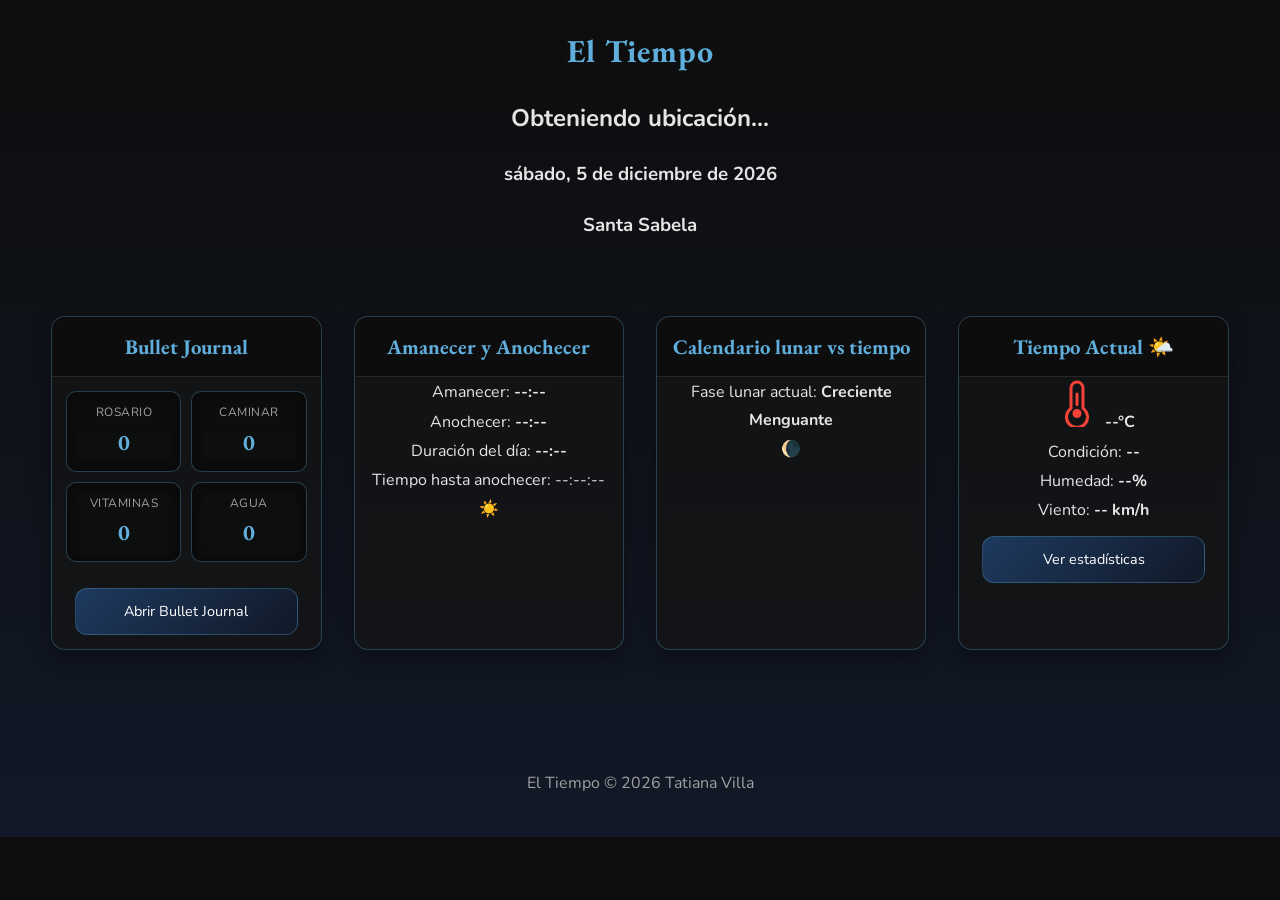
<file: docs/index.html>
<!DOCTYPE html>
<html lang="es">
<head>
    <meta charset="UTF-8">
    <meta name="viewport" content="width=device-width, initial-scale=1.0">
    <title>El Tiempo</title>
    <link rel="stylesheet" href="css/estilos.css">
</head>

<body class="app-tiempo">

<header>
    <h1>El Tiempo</h1>
    <h2 id="location">Obteniendo ubicación...</h2>
    <h3 id="fecha-actual">Fecha</h3>
    <h3 id="santo-del-dia">Santo del dia</h3>
</header>

<main class="container">

    <article class="tarjeta" id="bullet-summary">

        <h2>Bullet Journal</h2>

        <div class="bj-resumen">

            <div class="bj-item">
                <span>ROSARIO</span>
                <strong id="bj-rosario">0</strong>
            </div>

            <div class="bj-item">
                <span>CAMINAR</span>
                <strong id="bj-caminar">0</strong>
            </div>

            <div class="bj-item">
                <span>VITAMINAS</span>
                <strong id="bj-vitaminas">0</strong>
            </div>

            <div class="bj-item">
                <span>AGUA</span>
                <strong id="bj-agua">0</strong>
            </div>

        </div>

        <a class="btn" href="bullet-journal.html">Abrir Bullet Journal</a>

    </article>


    <article class="tarjeta" id="sun-card">
        <h2 id="sun-title">Amanecer y Anochecer</h2>
        <p>Amanecer: <strong id="sunrise">--:--</strong></p>
        <p>Anochecer: <strong id="sunset">--:--</strong></p>
        <p>Duración del día: <strong id="day-length">--:--</strong></p>
        <p id="countdown">Tiempo hasta anochecer: --:--:--</p>
        <p id="sun-icon">☀️</p>
    </article>


<article class="tarjeta" id="moon-card">
    <h2>Calendario lunar vs tiempo</h2>
    <p>Fase lunar actual: <strong id="moon-phase">Calculando...</strong></p>
    <p id="moon-icon">🌑</p>
<!--
    <h3>Calendario lunar del mes</h3>

    <div id="moon-weekdays">
        <span>L</span>
        <span>M</span>
        <span>X</span>
        <span>J</span>
        <span>V</span>
        <span>S</span>
        <span>D</span>
    </div>

    <div id="moon-mini-calendar"></div>
    -->
</article>


<article class="tarjeta" id="weather-card">
  <h2>Tiempo Actual 🌤️</h2>

  <p class="temp-linea">
    <svg
      class="termometro calor"
      xmlns="http://www.w3.org/2000/svg"
      viewBox="0 0 64 64"
      width="24"
      aria-hidden="true"
    >
      <path d="M32 2
               a10 10 0 0 0-10 10v26.2
               a16 16 0 1 0 20 0V12
               a10 10 0 0 0-10-10z
               m0 4
               a6 6 0 0 1 6 6v28.1
               l.9.6
               a12 12 0 1 1-13.8 0l.9-.6V12
               a6 6 0 0 1 6-6z"/>
      <rect x="30" y="18" width="4" height="18" rx="2"/>
      <circle cx="32" cy="46" r="6"/>
    </svg>

    <strong id="temperature">--°C</strong>
  </p>

  <p>Condición: <strong id="condition">--</strong></p>
  <p>Humedad: <strong id="humidity">--%</strong></p>
  <p>Viento: <strong id="wind">-- km/h</strong></p>
  <a class="btn" href="estadisticas.html">Ver estadísticas</a>
</article>


</main>

<footer>
    <p>El Tiempo &copy; <span id="year"></span> Tatiana Villa</p>
</footer>

<script src="js/codigo.js"></script>

</body>
</html>
</file>
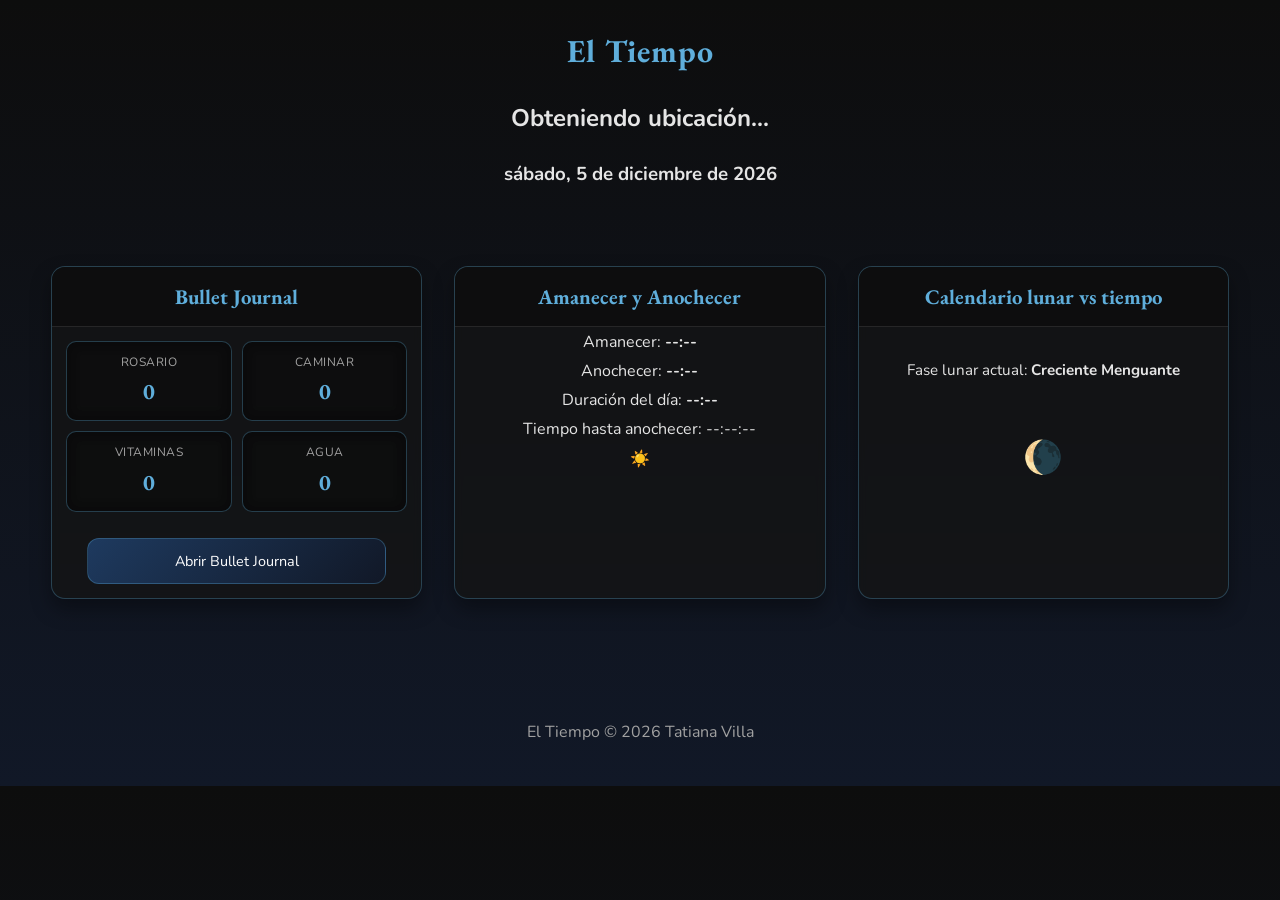
<file: eltiempohtml/index.html>
<!DOCTYPE html>
<html lang="es">
<head>
    <meta charset="UTF-8">
    <meta name="viewport" content="width=device-width, initial-scale=1.0">
    <title>El Tiempo</title>
    <link rel="stylesheet" href="css/estilos.css">
</head>

<body class="app-tiempo">

<header>
    <h1>El Tiempo</h1>
    <h2 id="location">Obteniendo ubicación...</h2>
    <h3 id="fecha-actual">Fecha</h3>
</header>

<main class="container">

    <article class="tarjeta" id="bullet-summary">

        <h2>Bullet Journal</h2>

        <div class="bj-resumen">

            <div class="bj-item">
                <span>ROSARIO</span>
                <strong id="bj-rosario">0</strong>
            </div>

            <div class="bj-item">
                <span>CAMINAR</span>
                <strong id="bj-caminar">0</strong>
            </div>

            <div class="bj-item">
                <span>VITAMINAS</span>
                <strong id="bj-vitaminas">0</strong>
            </div>

            <div class="bj-item">
                <span>AGUA</span>
                <strong id="bj-agua">0</strong>
            </div>

        </div>

        <a class="btn" href="bullet-journal.html">Abrir Bullet Journal</a>

    </article>


    <article class="tarjeta" id="sun-card">
        <h2 id="sun-title">Amanecer y Anochecer</h2>
        <p>Amanecer: <strong id="sunrise">--:--</strong></p>
        <p>Anochecer: <strong id="sunset">--:--</strong></p>
        <p>Duración del día: <strong id="day-length">--:--</strong></p>
        <p id="countdown">Tiempo hasta anochecer: --:--:--</p>
        <p id="sun-icon">☀️</p>
    </article>


<article class="tarjeta" id="moon-card">
    <h2>Calendario lunar vs tiempo</h2>
    <p>Fase lunar actual: <strong id="moon-phase">Calculando...</strong></p>
    <p id="moon-icon">🌑</p>
<!--
    <h3>Calendario lunar del mes</h3>

    <div id="moon-weekdays">
        <span>L</span>
        <span>M</span>
        <span>X</span>
        <span>J</span>
        <span>V</span>
        <span>S</span>
        <span>D</span>
    </div>

    <div id="moon-mini-calendar"></div>
</article>

 <article class="tarjeta" id="weather-card">
        <h2>Tiempo Actual 🌤️</h2>
        <p>Temperatura: <strong id="temperature">--°C</strong></p>
        <p>Condición: <strong id="condition">--</strong></p>
        <p>Humedad: <strong id="humidity">--%</strong></p>
        <p>Viento: <strong id="wind">-- km/h</strong></p>
        <a class="btn" href="estadisticas.html">Ver estadísticas</a>
    </article>
-->
</main>

<footer>
    <p>El Tiempo &copy; <span id="year"></span> Tatiana Villa</p>
</footer>

<script src="js/codigo.js"></script>

</body>
</html>
</file>
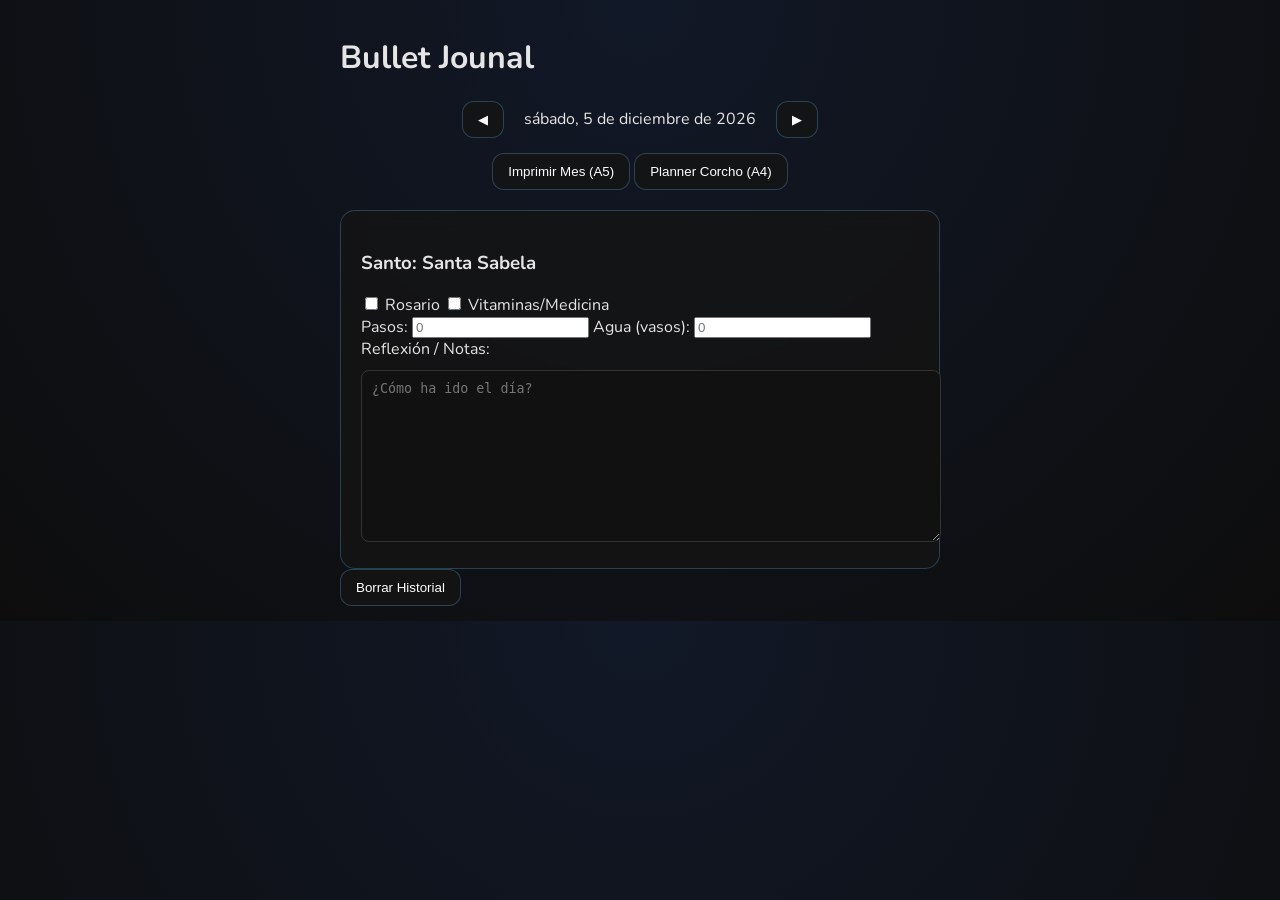
<file: docs/bullet-journal.html>
<!DOCTYPE html>
<html lang="es">
<head>
    <meta charset="UTF-8">
    <meta name="viewport" content="width=device-width, initial-scale=1.0">
    <title>Agenda Espiritual AGE</title>
    <link href="https://fonts.googleapis.com/css2?family=EB+Garamond:ital,wght@0,600;1,400&family=Nunito:wght@400;600&display=swap" rel="stylesheet">
    <link rel="stylesheet" href="css/bullet-journal.css">
</head>
<body>

    <div class="no-print">
        <header>
            <h1>Bullet Jounal</h1>
        </header>

        <div class="toolbar">
            <div class="day-nav">
                <button onclick="changeDay(-1)">◀</button>
                <span id="currentDateDisplay"></span>
                <button onclick="changeDay(1)">▶</button>
            </div>
            <div class="print-actions">
                <button onclick="printFullMonth('A5')">Imprimir Mes (A5)</button>
                <button onclick="printPlannerA4()">Planner Corcho (A4)</button>
            </div>
        </div>

        <section class="card daily-panel">
            <h3 id="saintDisplay">Cargando santoral...</h3>
            <p id="cumpleDisplay" style="color: var(--color-acento);"></p>

            <div class="tracker-group">
                <label><input type="checkbox" id="rosario" class="checkbox"> Rosario</label>
                <label><input type="checkbox" id="vitaminas" class="checkbox"> Vitaminas/Medicina</label>
            </div>

            <div class="input-group">
                <label>Pasos: <input type="number" id="caminar" placeholder="0"></label>
                <label>Agua (vasos): <input type="number" id="agua" placeholder="0"></label>
            </div>

            <label>Reflexión / Notas:</label>
            <textarea id="mood" placeholder="¿Cómo ha ido el día?"></textarea>
        </section>

        <button class="reset" onclick="resetData()">Borrar Historial</button>
    </div>

    <div id="printArea" class="only-print"></div>

    <script src="js/bullet-journal.js"></script>
</body>
</html>
</file>
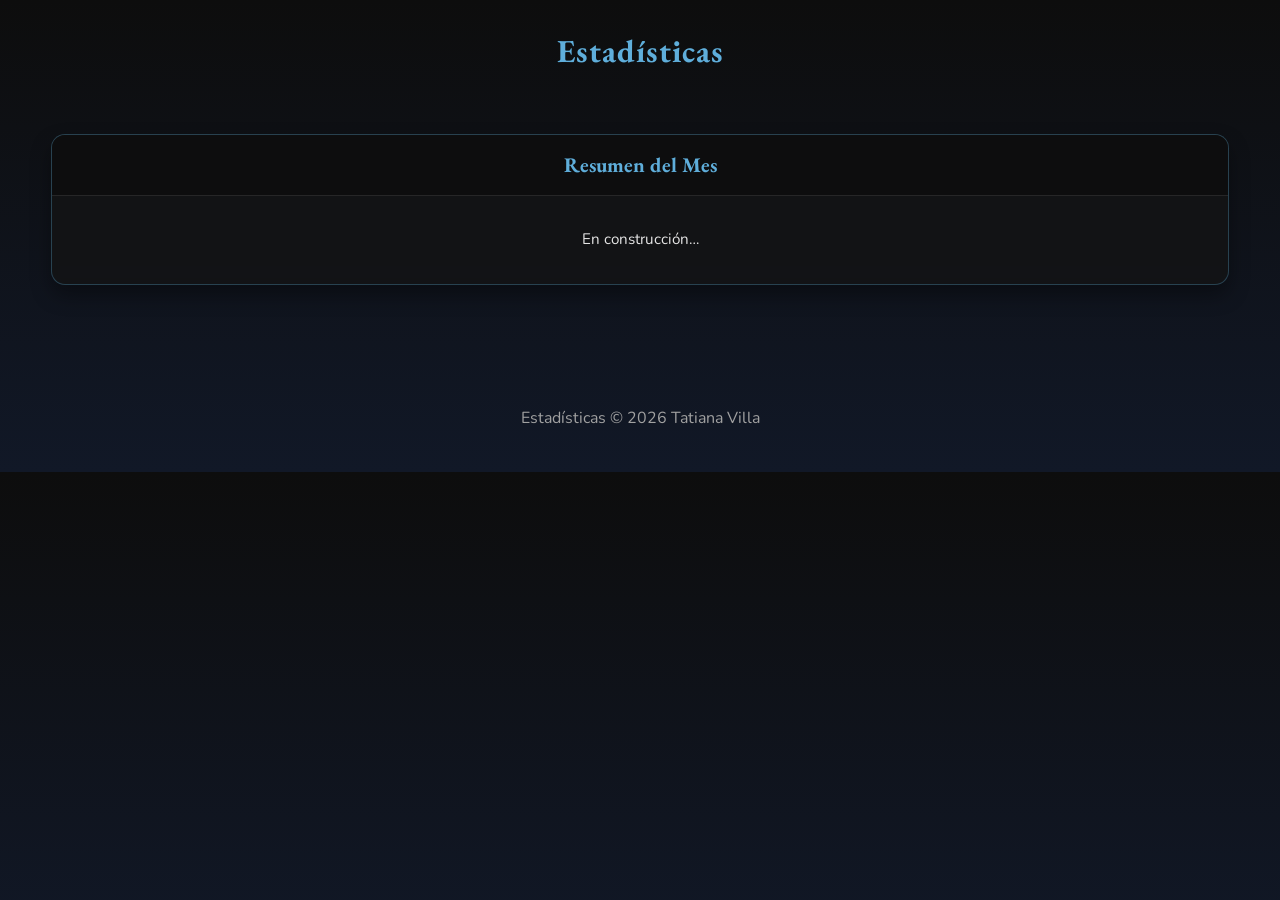
<file: eltiempohtml/estadisticas.html>
<!DOCTYPE html>
<html lang="es">
<head>
    <meta charset="UTF-8">
    <meta name="viewport" content="width=device-width, initial-scale=1.0">
    <title>Estadísticas</title>
    <link rel="stylesheet" href="css/estilos.css">
</head>
<body>

<header>
    <h1>Estadísticas</h1>
</header>

<main class="container">

    <article class="tarjeta">
        <h2>Resumen del Mes</h2>
        <p>En construcción… </p>
    </article>

</main>

<footer>
    <p>Estadísticas &copy; <span id="year"></span> Tatiana Villa</p>
</footer>

<script>
    document.getElementById("year").innerText = new Date().getFullYear();
</script>
</body>
</html>
</file>
<file: docs/css/estilos.css>
@import url('https://fonts.googleapis.com/css2?family=EB+Garamond:ital,wght@0,400;0,600;1,400&family=Nunito:wght@400;600&display=swap');

:root {
    /* Paleta refinada */
    --color-primario: #F5F5F5;   /* Azul noche espiritual */
    --color-hover: #1E3A5F;      /* Azul profundo para hover */
    --color-secundario: #A1A1A1; /* Azul muy suave */
    --color-fondo: #0D0D0D;      /* Fondo principal */
    --color-texto: #E5E5E5;      /* Gris claro para texto */
    --blanco-puro: #FFFFFF;
    --sombra: rgba(47, 58, 86, 0.15);
    --color-tarjeta: #1A1A1A;
    --color-acento: #5FAEDB;
    --color-borde: rgba(95, 174, 219, 0.3);
}

body {
    margin: 0;
    font-family: 'Nunito', sans-serif;
    background: linear-gradient(180deg, #0D0D0D 0%, #111827 100%);
    color: var(--color-texto);
    line-height: 1.7;
    -webkit-font-smoothing: antialiased;
}

header {
    padding: 1.5rem 0;
    text-align: center;
}

header h1 {
    font-family: 'EB Garamond', serif;
    letter-spacing: 1px;
    color: var(--color-acento);
    margin: 0;
}

nav ul {
    list-style: none;
    padding: 0;
    margin: 0 auto 2rem;
    display: flex;
    justify-content: center;
    flex-wrap: wrap;
    gap: 10px;
}

nav a {
    color: var(--color-primario);
    border-radius: 20px;
    transition: all 0.3s ease;
}

nav a:hover {
    background-color: var(--color-hover);
    transform: translateY(-2px);
}

.container {
    width: 92%;
    max-width: 1200px;
    margin: auto;
    padding: 2rem 0;
    display: grid;
    gap: 2rem;
    grid-template-columns: repeat(auto-fit, minmax(260px, 1fr));
}

.tarjeta {
    background: rgba(20, 20, 20, 0.75);
    backdrop-filter: blur(4px);
    border-radius: 14px;
    border: 1px solid var(--color-borde);
    box-shadow: 0 10px 20px rgba(0,0,0,.35);
    transition: all 0.3s ease;
    overflow: hidden;
    cursor: pointer;
}

.tarjeta:hover {
    transform: translateY(-6px);
    box-shadow: 0 16px 30px rgba(0,0,0,.5);
}

.tarjeta h2 {
    margin: 0;
    padding: 12px;
    font-family: 'EB Garamond', serif;
    font-size: 1.3rem;
    text-align: center;
    color: var(--color-acento);
    background: rgba(13, 13, 13, 0.8);
    border-bottom: 1px solid rgba(255,255,255,.1);
}

/* --- Párrafos generales de todas las tarjetas --- */
.tarjeta p {
    text-align: center;
    color: var(--color-texto);
    font-size: 1rem;
    margin: 2px 0;       /* menos espacio entre líneas */
    padding: 0;          /* eliminar padding extra */
}

/* --- Ajuste para dispositivos pequeños --- */
@media (max-width: 600px) {
    header h1 {
        font-size: 1.6rem;
    }

    nav ul {
        flex-direction: column;
        align-items: center;
    }

    .container {
        gap: 1.2rem;
    }
}

footer {
    text-align: center;
    padding: 1.5rem 0;
    color: var(--color-secundario);
    margin-top: 3rem;
    background: transparent;
}

/* --- Tarjeta Amanecer/Anochecer: más compacta --- */


#moon-mini-calendar {
    display: grid;
    grid-template-columns: repeat(7, 1fr);
    gap: 6px;
    margin-top: 10px;
    text-align: center;
}

.moon-day {
    padding: 4px;
    border-radius: 6px;
    background: var(--color-fondo);
    font-size: 0.9rem;
}

.moon-today {
    background: var(--color-hover);
    font-weight: bold;
}

.moon-icon {
    font-size: 1.4rem;
    display: block;
}

#moon-weekdays {
    display: grid;
    grid-template-columns: repeat(7, 1fr);
    margin-top: 10px;
    margin-bottom: 6px;
    text-align: center;
    font-weight: 600;
    color: var(--color-acento);
    font-size: 0.85rem;
}

#moon-weekdays span {
    padding: 4px 0;
    border-bottom: 1px solid var(--color-borde);
}


/* ---------- BULLET JOURNAL SUMMARY ---------- */

#bullet-summary {
    cursor: default;
}

#bullet-summary .bj-resumen {
    display: grid;
    grid-template-columns: repeat(2, 1fr);
    gap: 10px;
    padding: 14px;
}

#bullet-summary .bj-item {
    background: rgba(13,13,13,0.8);
    border: 1px solid var(--color-borde);
    border-radius: 10px;
    padding: 10px;
    text-align: center;
    box-shadow: inset 0 0 12px rgba(0,0,0,.4);
}

#bullet-summary .bj-item span {
    display: block;
    font-size: 0.75rem;
    color: var(--color-secundario);
    letter-spacing: .5px;
}

#bullet-summary .bj-item strong {
    font-size: 1.4rem;
    font-family: 'EB Garamond', serif;
    color: var(--color-acento);
}

/* Botón */

#bullet-summary .btn , #weather-card .btn {
    display: block;
    width: 75%;
    margin: 12px auto 14px;
    padding: 10px;
    background: linear-gradient(135deg, #1E3A5F, #111827);
    color: var(--blanco-puro);
    border-radius: 12px;
    text-align: center;
    text-decoration: none;
    font-size: 0.9rem;
    border: 1px solid var(--color-borde);
    transition: all .3s ease;
}

#bullet-summary .btn:hover, #weather-card .btn:hover {
    background: linear-gradient(135deg, #2b4f80, #1E293B);
    transform: translateY(-2px);
}


/* ICONOS */

.termometro {
  width: 48px;
}

.termometro.neutro {
    fill: var(--color-primario);
}

.termometro.frio {
    fill: var(--color-acento);
}

.termometro.calor {
    fill: #f44336;
}

.termometro.templado { fill: #4caf50; }
</file>
<file: eltiempohtml/css/estilos.css>
@import url('https://fonts.googleapis.com/css2?family=EB+Garamond:ital,wght@0,400;0,600;1,400&family=Nunito:wght@400;600&display=swap');

:root {
    /* Paleta refinada */
    --color-primario: #F5F5F5;   /* Azul noche espiritual */
    --color-hover: #1E3A5F;      /* Azul profundo para hover */
    --color-secundario: #A1A1A1; /* Azul muy suave */
    --color-fondo: #0D0D0D;      /* Fondo principal */
    --color-texto: #E5E5E5;      /* Gris claro para texto */
    --blanco-puro: #FFFFFF;
    --sombra: rgba(47, 58, 86, 0.15);
    --color-tarjeta: #1A1A1A;
    --color-acento: #5FAEDB;
    --color-borde: rgba(95, 174, 219, 0.3);
}

body {
    margin: 0;
    font-family: 'Nunito', sans-serif;
    background: linear-gradient(180deg, #0D0D0D 0%, #111827 100%);
    color: var(--color-texto);
    line-height: 1.7;
    -webkit-font-smoothing: antialiased;
}

header {
    padding: 1.5rem 0;
    text-align: center;
}

header h1 {
    font-family: 'EB Garamond', serif;
    letter-spacing: 1px;
    color: var(--color-acento);
    margin: 0;
}

nav ul {
    list-style: none;
    padding: 0;
    margin: 0 auto 2rem;
    display: flex;
    justify-content: center;
    flex-wrap: wrap;
    gap: 10px;
}

nav a {
    color: var(--color-primario);
    border-radius: 20px;
    transition: all 0.3s ease;
}

nav a:hover {
    background-color: var(--color-hover);
    transform: translateY(-2px);
}

.container {
    width: 92%;
    max-width: 1200px;
    margin: auto;
    padding: 2rem 0;
    display: grid;
    gap: 2rem;
    grid-template-columns: repeat(auto-fit, minmax(260px, 1fr));
}

.tarjeta {
    background: rgba(20, 20, 20, 0.75);
    backdrop-filter: blur(4px);
    border-radius: 14px;
    border: 1px solid var(--color-borde);
    box-shadow: 0 10px 20px rgba(0,0,0,.35);
    transition: all 0.3s ease;
    overflow: hidden;
    cursor: pointer;
}

.tarjeta:hover {
    transform: translateY(-6px);
    box-shadow: 0 16px 30px rgba(0,0,0,.5);
}

.tarjeta h2 {
    margin: 0;
    padding: 12px;
    font-family: 'EB Garamond', serif;
    font-size: 1.3rem;
    text-align: center;
    color: var(--color-acento);
    background: rgba(13, 13, 13, 0.8);
    border-bottom: 1px solid rgba(255,255,255,.1);
}

/* --- Párrafos generales de todas las tarjetas --- */
.tarjeta p {
    padding: 1rem;
    font-size: 0.95rem;
    text-align: center;
    color: var(--color-texto);
}

/* --- Ajuste para dispositivos pequeños --- */
@media (max-width: 600px) {
    header h1 {
        font-size: 1.6rem;
    }

    nav ul {
        flex-direction: column;
        align-items: center;
    }

    .container {
        gap: 1.2rem;
    }
}

footer {
    text-align: center;
    padding: 1.5rem 0;
    color: var(--color-secundario);
    margin-top: 3rem;
    background: transparent;
}

/* --- Tarjeta Amanecer/Anochecer: más compacta --- */
#sun-card p, 
#sun-card #sun-icon {
    font-size: 1rem;
    margin: 2px 0;       /* menos espacio entre líneas */
    padding: 0;          /* eliminar padding extra */
    text-align: center;
}

#sun-icon {
    font-size: 2rem;
    margin-top: 5px;     /* pequeño espacio sobre el icono */
}

#moon-card {
    text-align: center;
}

#moon-icon {
    font-size: 2rem;
    margin-top: 5px;
}

#moon-mini-calendar {
    display: grid;
    grid-template-columns: repeat(7, 1fr);
    gap: 6px;
    margin-top: 10px;
    text-align: center;
}

.moon-day {
    padding: 4px;
    border-radius: 6px;
    background: var(--color-fondo);
    font-size: 0.9rem;
}

.moon-today {
    background: var(--color-hover);
    font-weight: bold;
}

.moon-icon {
    font-size: 1.4rem;
    display: block;
}

#moon-weekdays {
    display: grid;
    grid-template-columns: repeat(7, 1fr);
    margin-top: 10px;
    margin-bottom: 6px;
    text-align: center;
    font-weight: 600;
    color: var(--color-acento);
    font-size: 0.85rem;
}

#moon-weekdays span {
    padding: 4px 0;
    border-bottom: 1px solid var(--color-borde);
}


/* ---------- BULLET JOURNAL SUMMARY ---------- */

#bullet-summary {
    cursor: default;
}

#bullet-summary .bj-resumen {
    display: grid;
    grid-template-columns: repeat(2, 1fr);
    gap: 10px;
    padding: 14px;
}

#bullet-summary .bj-item {
    background: rgba(13,13,13,0.8);
    border: 1px solid var(--color-borde);
    border-radius: 10px;
    padding: 10px;
    text-align: center;
    box-shadow: inset 0 0 12px rgba(0,0,0,.4);
}

#bullet-summary .bj-item span {
    display: block;
    font-size: 0.75rem;
    color: var(--color-secundario);
    letter-spacing: .5px;
}

#bullet-summary .bj-item strong {
    font-size: 1.4rem;
    font-family: 'EB Garamond', serif;
    color: var(--color-acento);
}

/* Botón */

#bullet-summary .btn , #weather-card .btn {
    display: block;
    width: 75%;
    margin: 12px auto 14px;
    padding: 10px;
    background: linear-gradient(135deg, #1E3A5F, #111827);
    color: var(--blanco-puro);
    border-radius: 12px;
    text-align: center;
    text-decoration: none;
    font-size: 0.9rem;
    border: 1px solid var(--color-borde);
    transition: all .3s ease;
}

#bullet-summary .btn:hover, #weather-card .btn:hover {
    background: linear-gradient(135deg, #2b4f80, #1E293B);
    transform: translateY(-2px);
}
</file>
<file: docs/css/bullet-journal.css>
:root {
    --color-primario: #F5F5F5;
    --color-hover: #1E3A5F;
    --color-fondo: #0D0D0D;
    --color-texto: #E5E5E5;
    --color-acento: #5FAEDB;
    --color-borde: rgba(95, 174, 219, 0.3);
    --color-tarjeta: rgba(20,20,20,0.85);
}

body {
    margin: 0;
    font-family: 'Nunito', sans-serif;
    background: radial-gradient(circle at top, #111827, #0D0D0D);
    color: var(--color-texto);
    padding: 15px;
}

/* INTERFAZ PANTALLA */
.no-print { max-width: 600px; margin: auto; }

.toolbar { text-align: center; margin-bottom: 20px; }
.day-nav { display: flex; justify-content: center; align-items: center; gap: 20px; margin-bottom: 15px; }

button {
    padding: 10px 15px;
    border-radius: 12px;
    border: 1px solid var(--color-borde);
    background: var(--color-tarjeta);
    color: white;
    cursor: pointer;
    transition: 0.3s;
}

button:hover { background: var(--color-hover); }

.card {
    background: var(--color-tarjeta);
    padding: 20px;
    border-radius: 15px;
    border: 1px solid var(--color-borde);
    backdrop-filter: blur(10px);
}

textarea {
    width: 100%; height: 150px; margin-top: 10px;
    background: #111; color: white; border: 1px solid #333; border-radius: 8px; padding: 10px;
}

/* LÓGICA DE IMPRESIÓN */
.only-print { display: none; }

@media print {
    .no-print { display: none !important; }
    .only-print { display: block !important; }
    
    body { background: white; color: black; }

    .page-a5 {
        width: 148mm; height: 210mm;
        padding: 15mm;
        page-break-after: always;
        border-bottom: 1px dashed #ccc;
        position: relative;
        color: black;
    }

    .dots-bg {
        background-image: radial-gradient(#ddd 1px, transparent 1px);
        background-size: 5mm 5mm;
        height: 120mm;
        border: 1px solid #eee;
    }

    .planner-a4 {
        width: 210mm; height: 297mm;
        display: grid;
        grid-template-columns: repeat(7, 1fr);
        gap: 2px;
        background: black;
    }
    .planner-day { background: white; height: 40mm; padding: 5px; font-size: 10px; }
}
</file>
